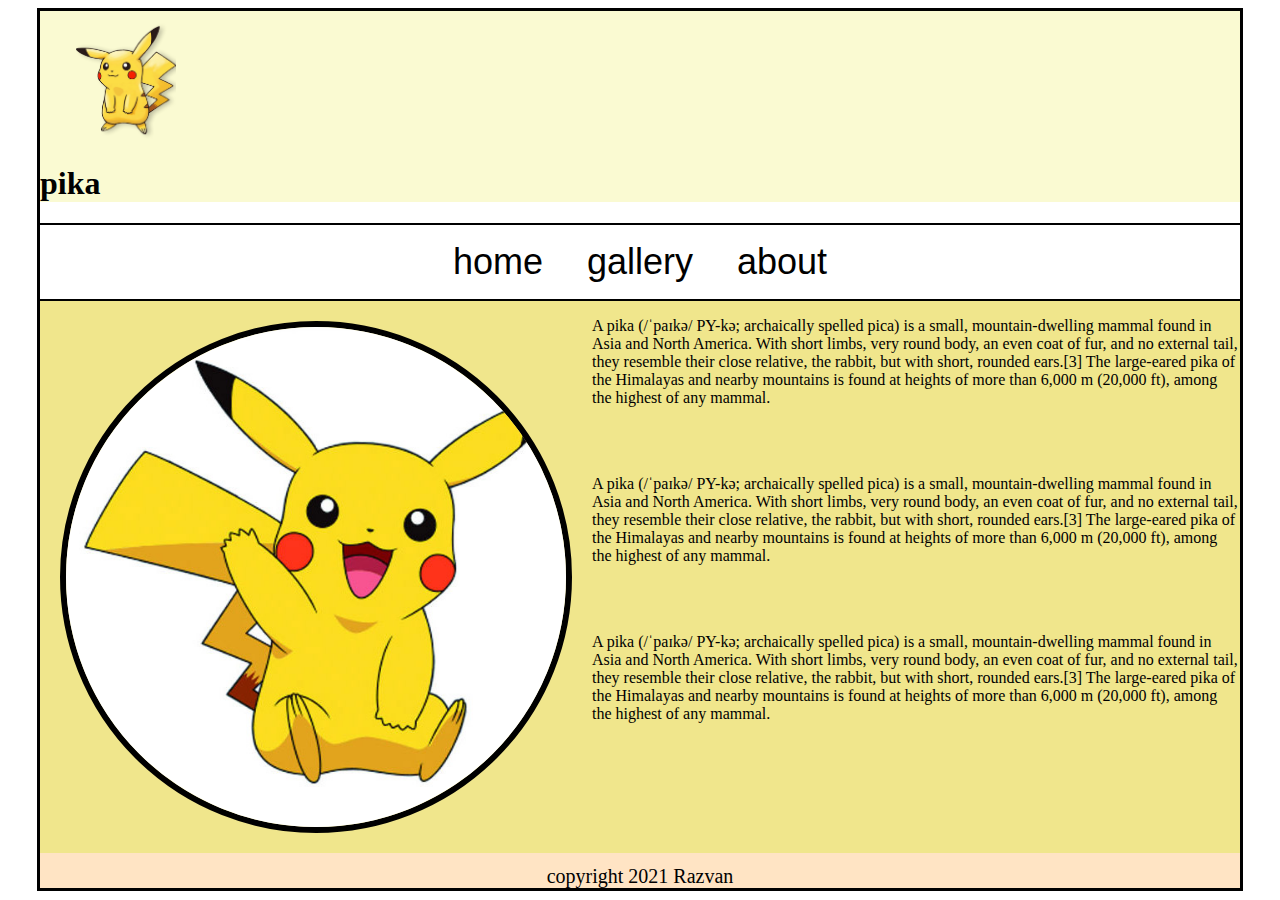
<file: INTRO/index.html>
<!DOCTYPE html>
<html lang="en">

<head>
    <meta charset="UTF-8">
    <link rel="stylesheet" href="help.css">
    <link rel="shortcut icon" href="./p1.png" type="imahe/x-icon">
    <meta http-equiv="X-UA-Compatible" content="IE=edge">
    <meta name="viewport" content="width=device-width, initial-scale=1.0">
    <title>pikachu</title>
</head>

<body>

    <div class="container">

        <div class="head">
            <img id="logo" src="./p1.png" alt="logo af pika">
            <h1 id="logo-title">pika</h1>
        </div>


        <nav>
            <ul>
                <li><a href="./index.html">home</a></li>
                <li><a href="./galery.html">gallery</a></li>
                <li><a href=":/about.html">about</a></li>





            </ul>

        </nav>


<!-- intro container -->
        <div class="introcontainer">
            <img class="introimagine" src="./p2.jpg" alt="pika stai and waving">


            <div class="introtext">
                <style>
                    @import url('https://fonts.googleapis.com/css2?family=Roboto:wght@300&display=swap');
                </style>

                <p>A pika (/ˈpaɪkə/ PY-kə; archaically spelled pica) is a small, mountain-dwelling mammal found in
                    Asia and North America. With short limbs, very round body, an even coat of fur, and no external
                    tail, they resemble their close relative, the rabbit, but with short, rounded ears.[3] The
                    large-eared pika of the Himalayas and nearby mountains is found at heights of more than 6,000 m
                    (20,000 ft), among the highest of any mammal.</p>
                <br><br>

                <p>A pika (/ˈpaɪkə/ PY-kə; archaically spelled pica) is a small, mountain-dwelling mammal found in
                    Asia and North America. With short limbs, very round body, an even coat of fur, and no external
                    tail, they resemble their close relative, the rabbit, but with short, rounded ears.[3] The
                    large-eared pika of the Himalayas and nearby mountains is found at heights of more than 6,000 m
                    (20,000 ft), among the highest of any mammal.</p>
                <br><br>

                <p>A pika (/ˈpaɪkə/ PY-kə; archaically spelled pica) is a small, mountain-dwelling mammal found in
                    Asia and North America. With short limbs, very round body, an even coat of fur, and no external
                    tail, they resemble their close relative, the rabbit, but with short, rounded ears.[3] The
                    large-eared pika of the Himalayas and nearby mountains is found at heights of more than 6,000 m
                    (20,000 ft), among the highest of any mammal.</p>
                <br><br>



            </div>

        </div>

        <footer>
            <p>copyright 2021 Razvan</p>
        </footer>










    </div>
</body>

</html>
</file>
<file: INTRO/help.css>
@import url('https://fonts.googleapis.com/css2?family=Roboto:wght@300&display=swap');
.container {
    border: black solid 3px;
    margin-left: auto;
    margin-right: auto;
    max-width: 1200px;
}

.head {
    background-color:lightgoldenrodyellow;
}

#logo {
    /* float: left; */
    height: auto;
    padding-left: 3%;
    padding-top: 1%;
    padding-right: 26%;
    max-width: 100px;
}

nav {
    text-align: center;
    background-color: white;
    border-top:  black solid 2px;
    border-bottom: black solid 2px;


}

nav ul li {
    display: inline;
    font-family: Arial, "Helvetica Neue", Helvetica, sans-serif;
    font-size: 36px;
    padding-right: 40px;
}
a {
    color: black;
    text-decoration: none;
}
a:visited {
    color: inherit;
}
a:hover {
    color: red;
}

/* intro container */
.introcontainer {
    max-width: 1200px;
    background-color: khaki;
    overflow: auto;
    
}

.introimagine {
    margin: 20px;
    float: left;
    width: 500px;
    height: auto;
    border: black solid 6px;
    border-radius: 50%; 
}
footer {
    background-color: bisque;
}
footer p {
    margin: 0;
    text-align: center;
    min-height: content;
    font-size: 20px;
    padding-top: 12px;
}
</file>
